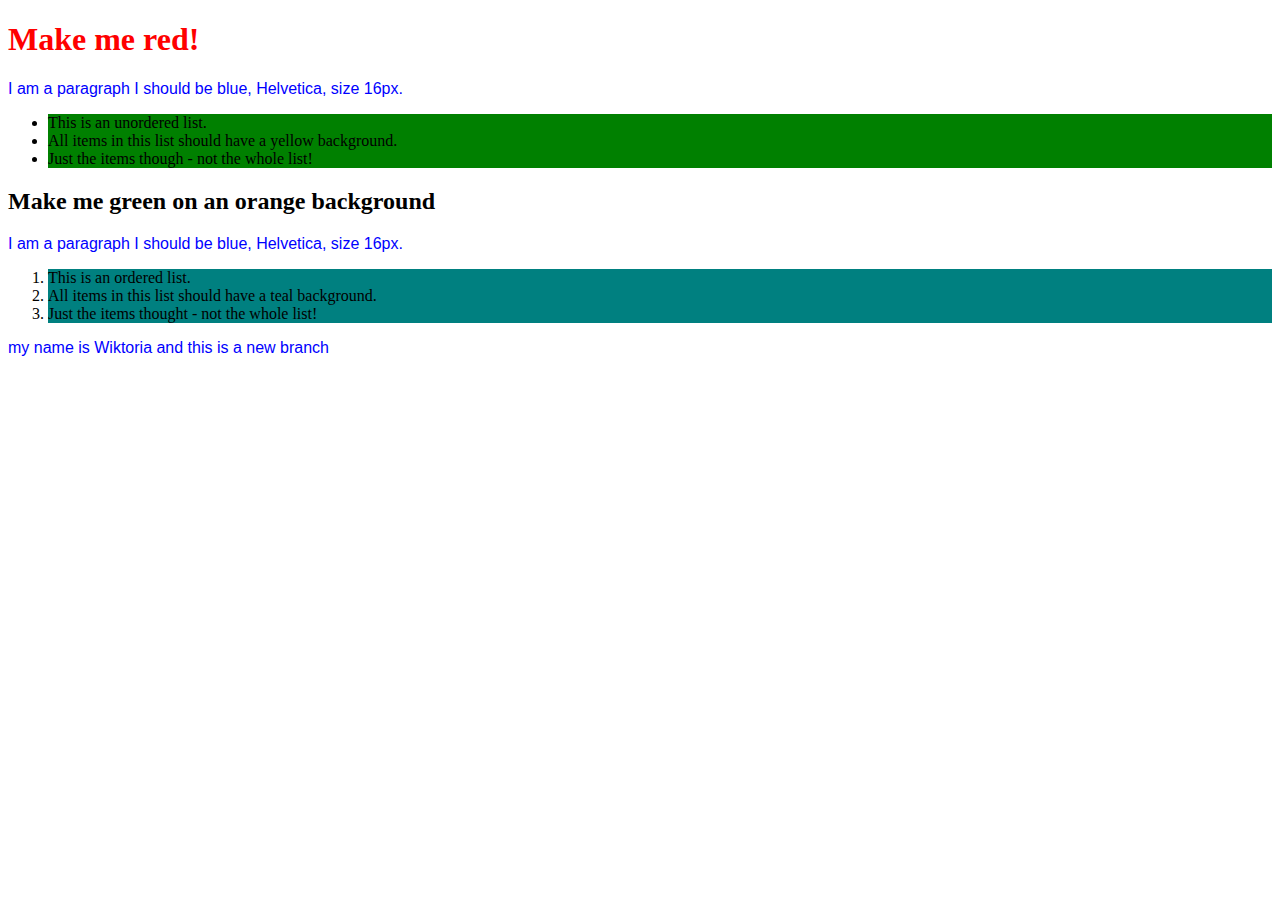
<file: exercise1.html>
<!DOCTYPE html>
<html>
    <head>
        <title>CSS Exercises 1</title>
        <link rel="stylesheet" type="text/css" href="exercise1.css">
    </head>
    <body>
        <h1>Make me red!</h1>

        <p>I am a paragraph I should be blue, Helvetica, size 16px.</p>

        <ul>
            <li>This is an unordered list.</li>
            <li>All items in this list should have a yellow background.</li>
            <li>Just the items though - not the whole list!</li>
        </ul>

        <h2>Make me green on an orange background</h2>

        <p>I am a paragraph I should be blue, Helvetica, size 16px.</p>

        <ol>
            <li>This is an ordered list.</li>
            <li>All items in this list should have a teal background.</li>
            <li>Just the items thought - not the whole list!</li>
        </ol>

        <p>my name is Wiktoria and this is a new branch</p>

    </body>
</html>
</file>
<file: exercise1.css>
h1 {
  color: red;
}
p {
  color: blue;
  font-family: "Helvetica";
  font-size: 16px;
  background-color: white;
}
ul li {
  background-color: green;
}
h2 {
  color: green
  background-color: orange;
}
ol li {
   background-color: teal;
}
</file>
